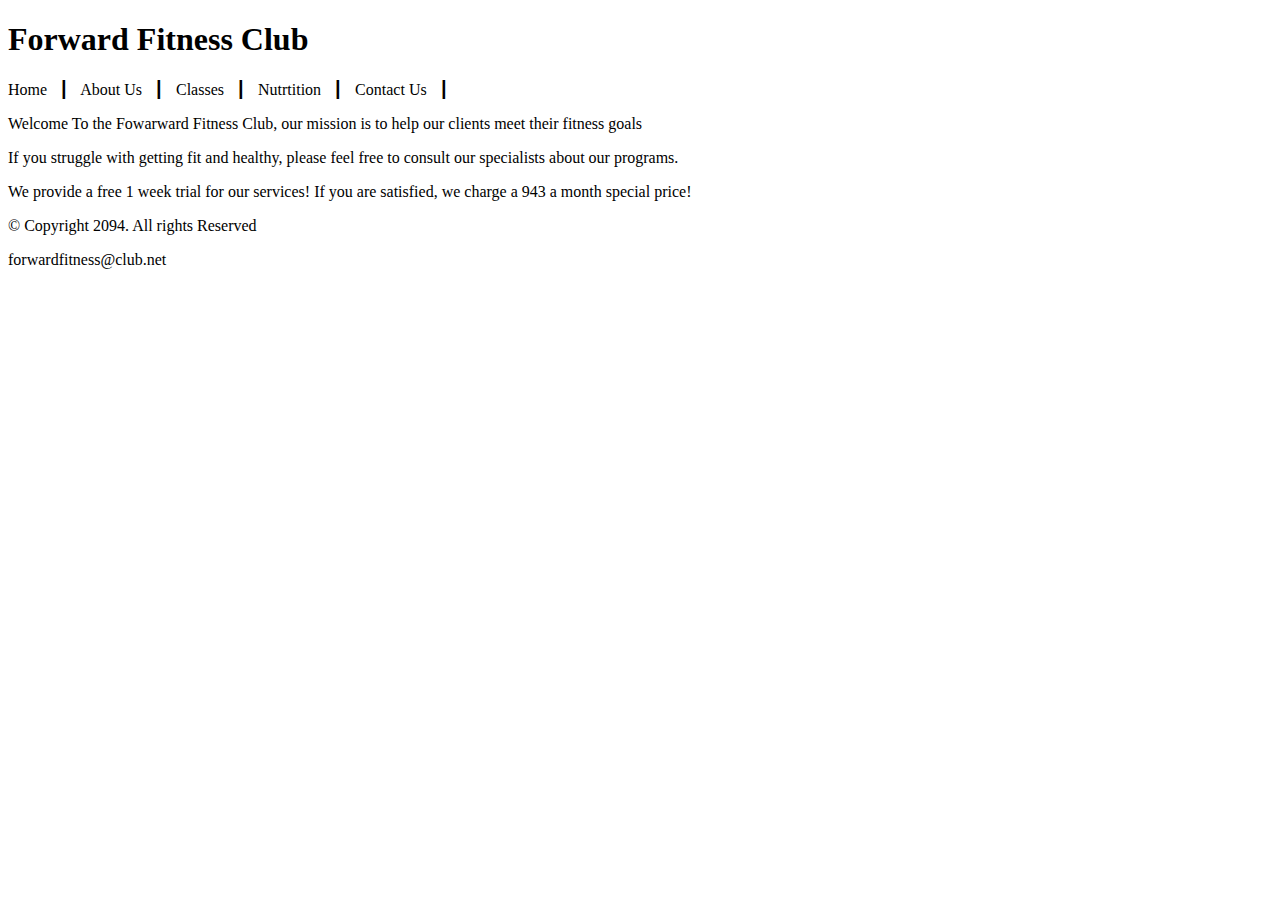
<file: Index.html>
<!DOCTYPE html>
<html lang="en">
    <title>
        <title">Forward Fitness Club</title>
        <meta charset="utf-8" />
    </title>
    <body>
        <header>
            <h1>Forward Fitness Club</h1>
        </header>

        <nav>
            <p>Home &nbsp; &#9475; &nbsp; 
            About Us &nbsp; &#9475; &nbsp; 
            Classes &nbsp; &#9475; &nbsp; 
            Nutrtition &nbsp; &#9475; &nbsp; 
            Contact Us &nbsp; &#9475; &nbsp; 
                 </p>
        </nav>
        <main>
         <p>Welcome To the Fowarward Fitness Club, 
         our mission is to help our clients meet their fitness goals</p>
         <p>If you struggle with getting fit and healthy, please feel free to consult our specialists about our programs.</p>
         <p>We provide a free 1 week trial for our services! If you are satisfied, we charge a 943 a month special price!</p>
         
        </main>
        <footer>
            <p>&copy; Copyright 2094. All rights Reserved</p>
            <p>forwardfitness@club.net</p>
        </footer>
    </body>
</html>
</file>
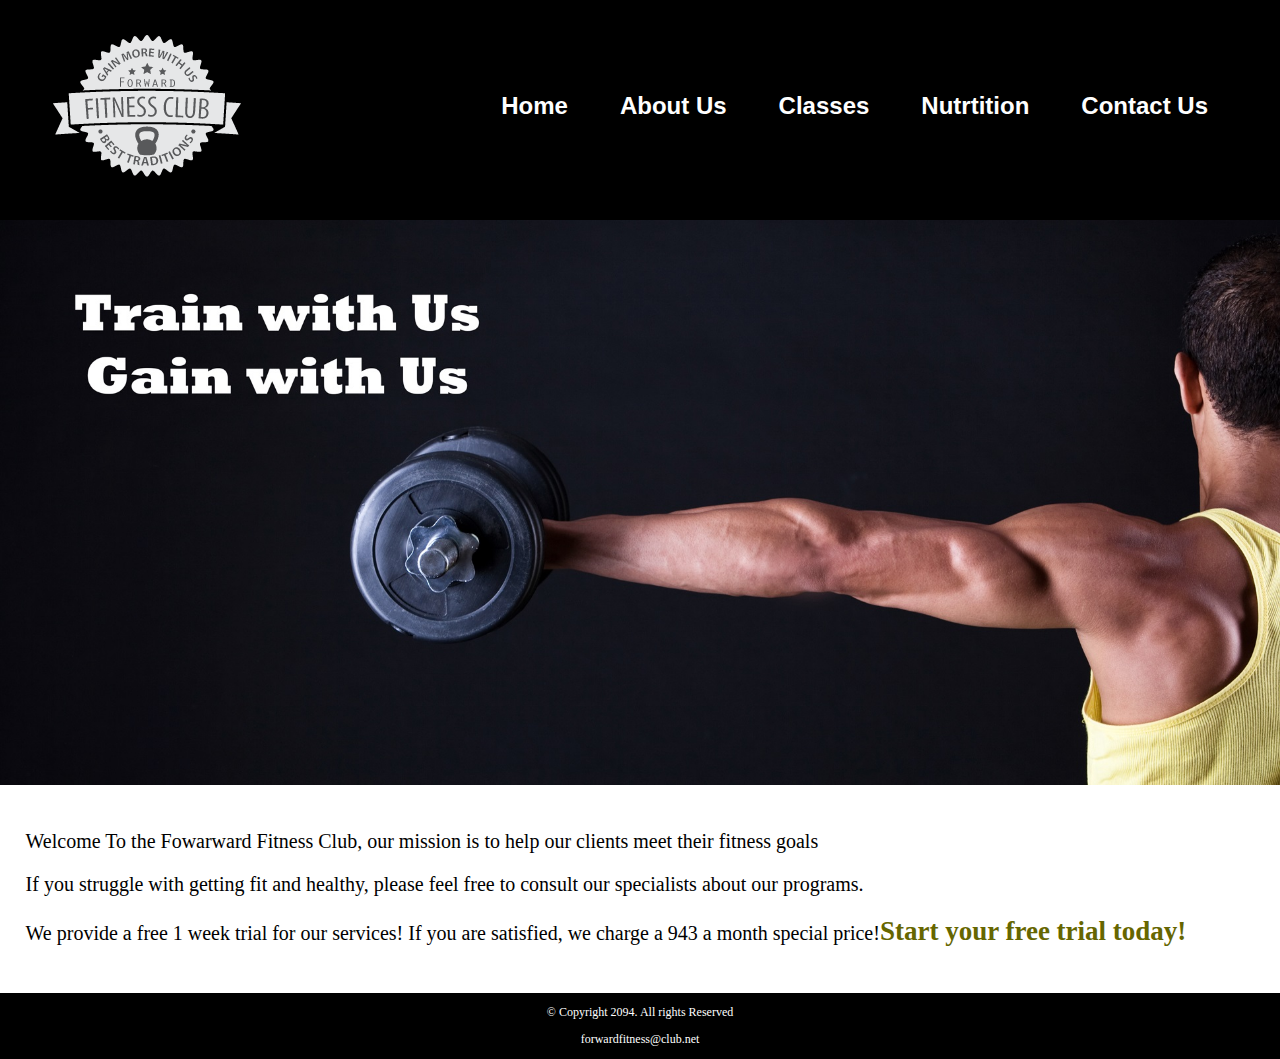
<file: index.html>
<!DOCTYPE html>
<html lang="en">
    <head>
        <title>Forward Fitness Club</title>
        <meta charset="utf-8" />
    </head>
    <body>
        <div id="container">
        <header>

           <a href="fitness.html"> <img src="images/forward-fitness-logo.png" alt=" Forward Fitness Club logo"></a>
           <link rel="stylesheet" href="css/styles.css">
        </header>

        <nav>
            <ul>
            <li><a href="fitness.html">Home</a></li> 
            <li><a href="about_us.html"> About Us</a></li>
            <li><a href="classes.html">Classes</a></li>
            <li><a href="nutrition.html">Nutrtition</a></li> 
            <li><a href="contact_us.html">Contact Us</a></li>
            </ul>
            
        </nav>
        <!-- Hero Image-->
         <div id="hero">
        <img src="images/hero-image.jpg" alt="left arm extended holding a weight">
         </div>
        <main>
            <div id="intro">
         <p>Welcome To the Fowarward Fitness Club, 
         our mission is to help our clients meet their fitness goals</p>
         <p>If you struggle with getting fit and healthy, please feel free to consult our specialists about our programs.</p>
         <p>We provide a free 1 week trial for our services! If you are satisfied, we charge a 943 a month special price!<span class = "action">Start your free trial today!</span></p>
         </div>
        </main>
        <footer>
            <p>&copy; Copyright 2094. All rights Reserved</p>
            <p><a href="mailto:forwardfitness@club.net">forwardfitness@club.net</a></p>
        </footer>
        </div>
    </body>
</html>
</file>
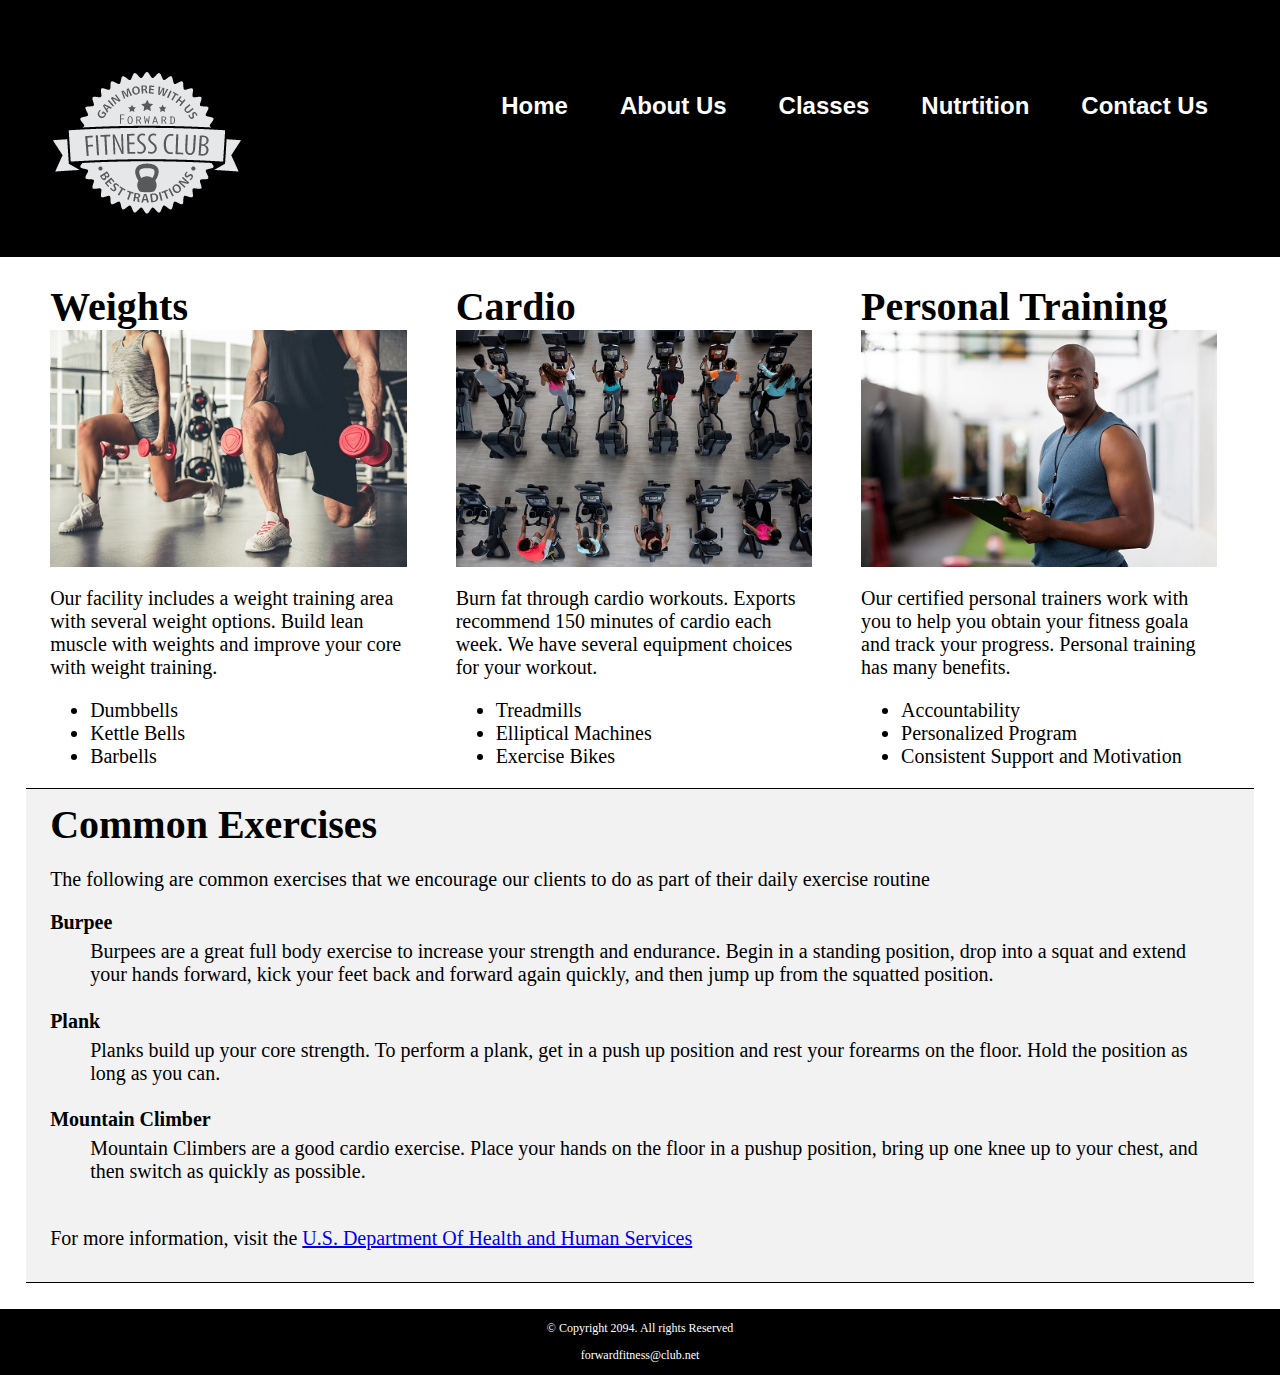
<file: about_us.html>
<!DOCTYPE html>
<html lang="en">
    <head>
        <title>Forward Fitness Club</title>
        <meta charset="utf-8" />
    </head>
    <body>
                <header>
            <h1>Forward Fitness Club</h1>

           <a href="fitness.html"> <img src="images/forward-fitness-logo.png" alt=" Forward Fitness Club logo"></a>
           <link rel="stylesheet" href="css/styles.css">
        </header>
        <div id="container">

        <nav>
            <ul>
            <li><a href="fitness.html">Home</a></li> 
            <li><a href="about_us.html"> About Us</a></li>
            <li><a href="classes.html">Classes</a></li>
            <li><a href="nutrition.html">Nutrtition</a></li> 
            <li><a href="contact_us.html">Contact Us</a></li>
            </ul>
        </nav>
        <main>
            <div id="weights">
                <h1>Weights</h1>
                <img class="equip" src="images/people-with-weights.jpg" alt="Two people working out with a weight in each hand">

                <p>Our facility includes a weight training area with several weight options. Build lean muscle with weights and improve your core with weight training.</p>
                <ul>
                    <li>Dumbbells</li>
                     <li>Kettle Bells</li>
                      <li>Barbells</li>
                </ul>
            </div>

            <div id="cardio">
                <h1>Cardio</h1>
                <img class="equip" src="images/people-workingout-machines.jpg" alt="Cardio Equipment">
                <p>Burn fat through cardio workouts. Exports recommend 150 minutes of cardio each week. We have several equipment choices for your workout.</p>
                    <ul>
                    <li>Treadmills</li>
                    <li>Elliptical Machines</li>
                    <li>Exercise Bikes</li>
                    </ul>
            </div>
            <div id="training">
                <h1>Personal Training</h1>
                <img class="equip" src="images/personal-trainer.jpg" alt="personal Training">
                <p>Our certified personal trainers work with you to help you obtain your fitness goala and track your progress. Personal training has many benefits.</p>
                    <ul>
                    <li>Accountability</li>
                    <li>Personalized Program</li>
                    <li>Consistent Support and Motivation</11>
                    </ul>

            </div>
            <div id="exercises">
                <h1>Common Exercises</h1>
                <p>The following are common exercises that we encourage our clients to do as part of their daily exercise routine</p>
                <dl>
                    <dt>Burpee</dt>
                    <dd>Burpees are a great full body exercise to increase your strength and endurance. Begin in a standing position, drop into a squat and extend your hands forward, kick your feet back and forward again quickly, and then jump up from the squatted position.</dd>

                    <dt>Plank</dt>
                    <dd>Planks build up your core strength. To perform a plank, get in a push up position and rest your forearms on the floor. Hold the position as long as you can.</dd>

                    <dt>Mountain Climber</dt>
                    <dd>Mountain Climbers are a good cardio exercise. Place your hands on the floor in a pushup position, bring up one knee up to your chest, and then switch as quickly as possible.</dd>
                </dl>
                <p>For more information, visit the <a href="https://www.hhs.gov/fitness/be-active/index.html" target="_blank" class=“external-link”>U.S. Department Of Health and Human Services</a></p>
            </div>

        </main>
        <footer>
            <p>&copy; Copyright 2094. All rights Reserved</p>
            <p><a href="mailto:forwardfitness@club.net">forwardfitness@club.net</a></p>
        </footer>
        </div>
    </body>
</html>
</file>
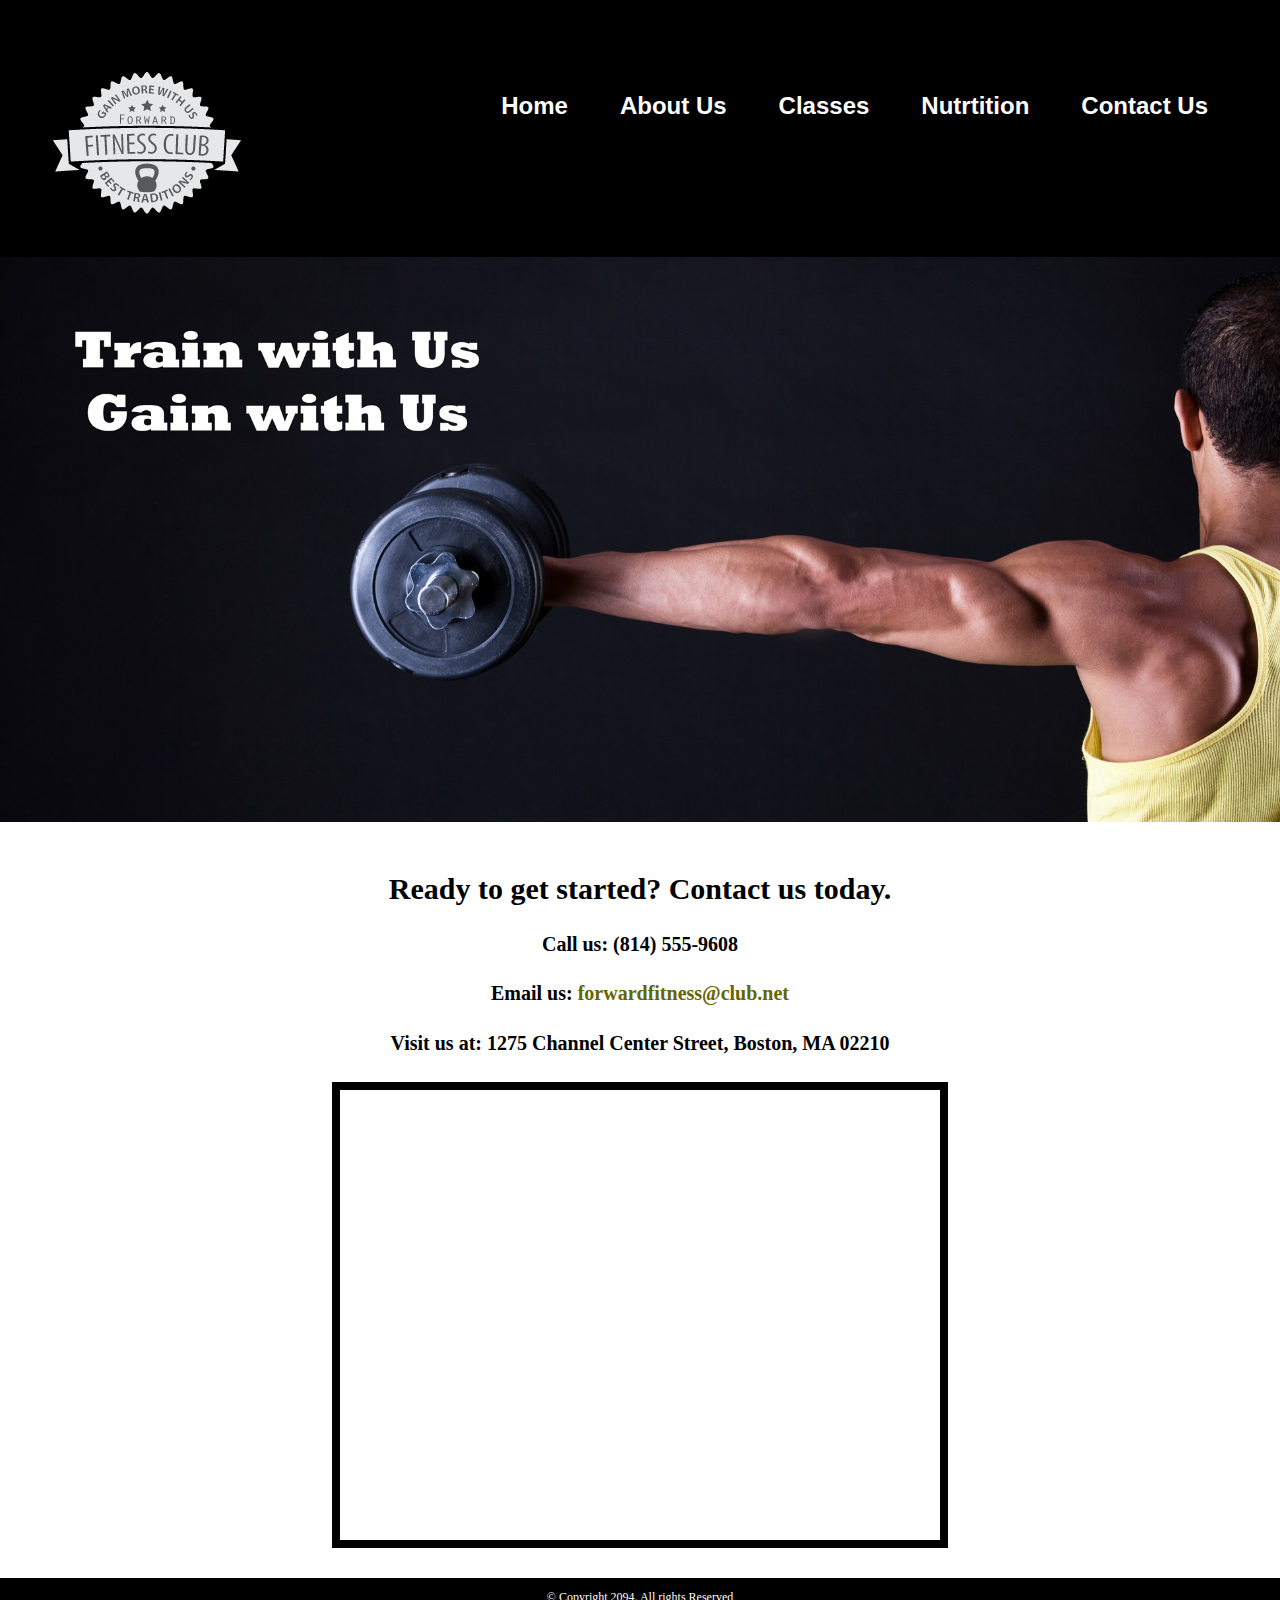
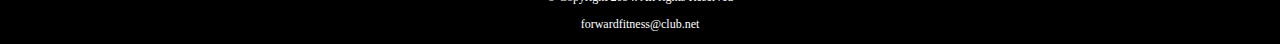
<file: contact_us.html>
<!DOCTYPE html>
<html lang="en">
    <head>
        <title>Forward Fitness Club</title>
        <meta charset="utf-8" />
    </head>
    <body>
        <div id="container">
        <header>
            <h1>Forward Fitness Club</h1>

           <a href="fitness.html"> <img src="images/forward-fitness-logo.png" alt=" Forward Fitness Club logo"></a>
           <link rel="stylesheet" href="css/styles.css">
        </header>

        <nav>
            <ul>
            <li><a href="fitness.html">Home</a></li> 
            <li><a href="about_us.html"> About Us</a></li>
            <li><a href="classes.html">Classes</a></li>
            <li><a href="nutrition.html">Nutrtition</a></li> 
            <li><a href="contact_us.html">Contact Us</a></li>
            </ul>
            
        </nav>
        <!-- Hero Image-->
         <div id="hero">
        <img src="images/hero-image.jpg" alt="left arm extended holding a weight">
         </div>
        <main>
                   <div id="contact">
                <h2>Ready to get started? Contact us today.</h2>
                <h4>Call us: (814) 555-9608</h4>
                <h4>Email us: <a href="mailto:forwardfitness@club.net">forwardfitness@club.net</a></h4>
                <h4>Visit us at: 1275 Channel Center Street, Boston, MA 02210</h4>

                <iframe src="https://www.google.com/maps/embed?pb=!1m18!1m12!1m3!1d2948.8516356263076!2d-71.05401852352226!3d42.34568643600906!2m3!1f0!2f0!3f0!3m2!1i1024!2i768!4f13.1!3m3!1m2!1s0x89e37a7dc2b67e7b%3A0x36ec93427cd9c5f1!2sChannel%20Center%20St%2C%20Boston%2C%20MA%2002210%2C%20USA!5e0!3m2!1sen!2sca!4v1758235468783!5m2!1sen!2sca" 
                width="600" height="450" allowfullscreen class ="map" loading="lazy" referrerpolicy="no-referrer-when-downgrade"></iframe>
            </div>
        </main>
        <footer>
            <p>&copy; Copyright 2094. All rights Reserved</p>
            <p><a href="mailto:forwardfitness@club.net">forwardfitness@club.net</a></p>
        </footer>
        </div>
    </body>
</html>
</file>
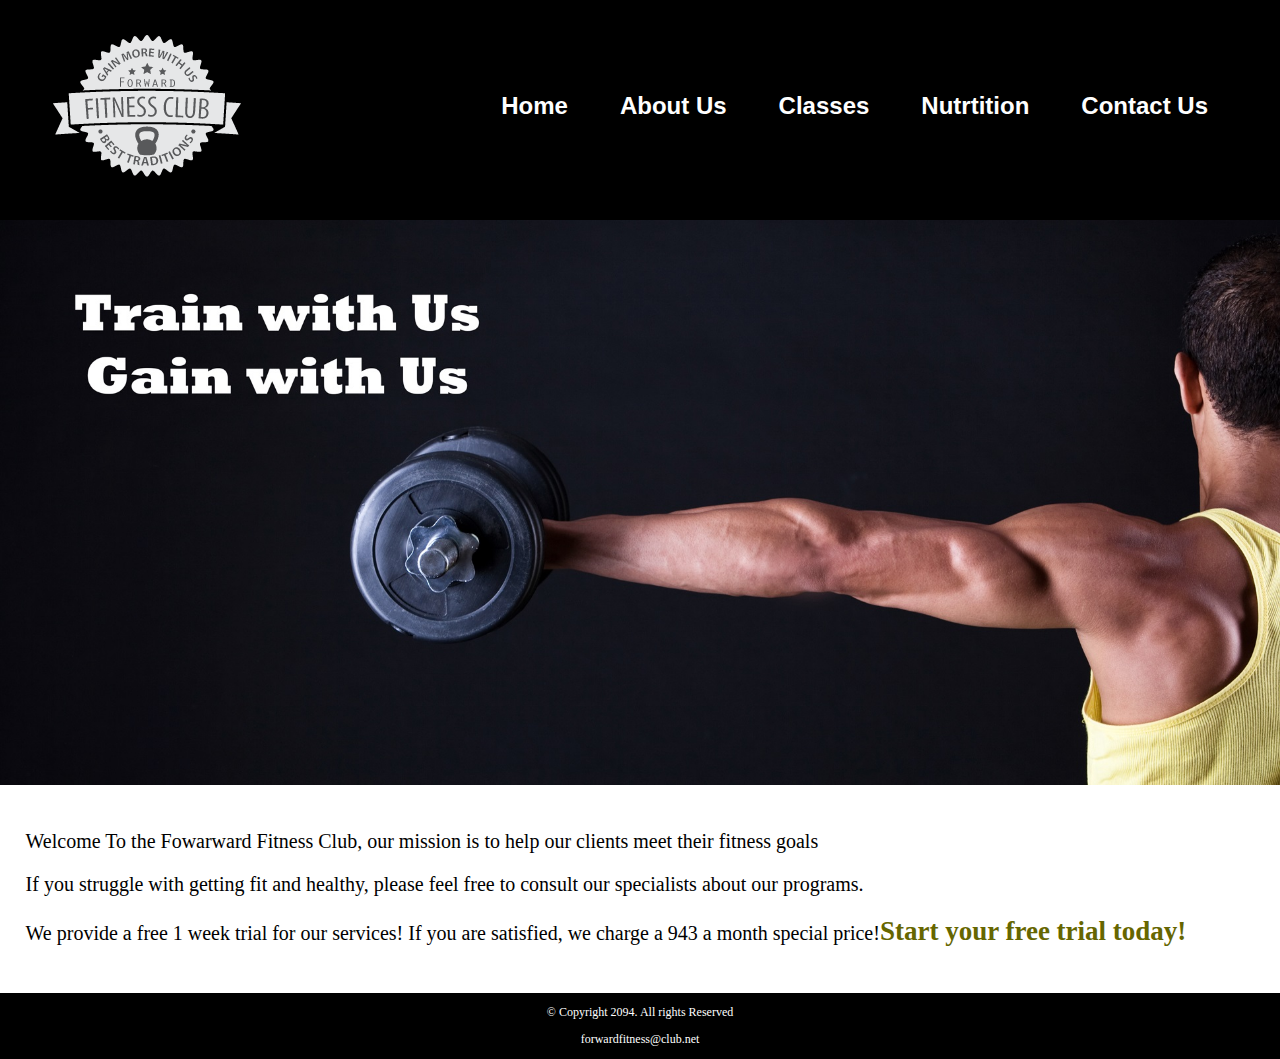
<file: fitness.html>
<!DOCTYPE html>
<html lang="en">
    <head>
        <title>Forward Fitness Club</title>
        <meta charset="utf-8" />
    </head>
    <body>
        <div id="container">
        <header>

           <a href="fitness.html"> <img src="images/forward-fitness-logo.png" alt=" Forward Fitness Club logo"></a>
           <link rel="stylesheet" href="css/styles.css">
        </header>

        <nav>
            <ul>
            <li><a href="fitness.html">Home</a></li> 
            <li><a href="about_us.html"> About Us</a></li>
            <li><a href="classes.html">Classes</a></li>
            <li><a href="nutrition.html">Nutrtition</a></li> 
            <li><a href="contact_us.html">Contact Us</a></li>
            </ul>
            
        </nav>
        <!-- Hero Image-->
         <div id="hero">
        <img src="images/hero-image.jpg" alt="left arm extended holding a weight">
         </div>
        <main>
            <div id="intro">
         <p>Welcome To the Fowarward Fitness Club, 
         our mission is to help our clients meet their fitness goals</p>
         <p>If you struggle with getting fit and healthy, please feel free to consult our specialists about our programs.</p>
         <p>We provide a free 1 week trial for our services! If you are satisfied, we charge a 943 a month special price!<span class = "action">Start your free trial today!</span></p>
         </div>
        </main>
        <footer>
            <p>&copy; Copyright 2094. All rights Reserved</p>
            <p><a href="mailto:forwardfitness@club.net">forwardfitness@club.net</a></p>
        </footer>
        </div>
    </body>
</html>
</file>
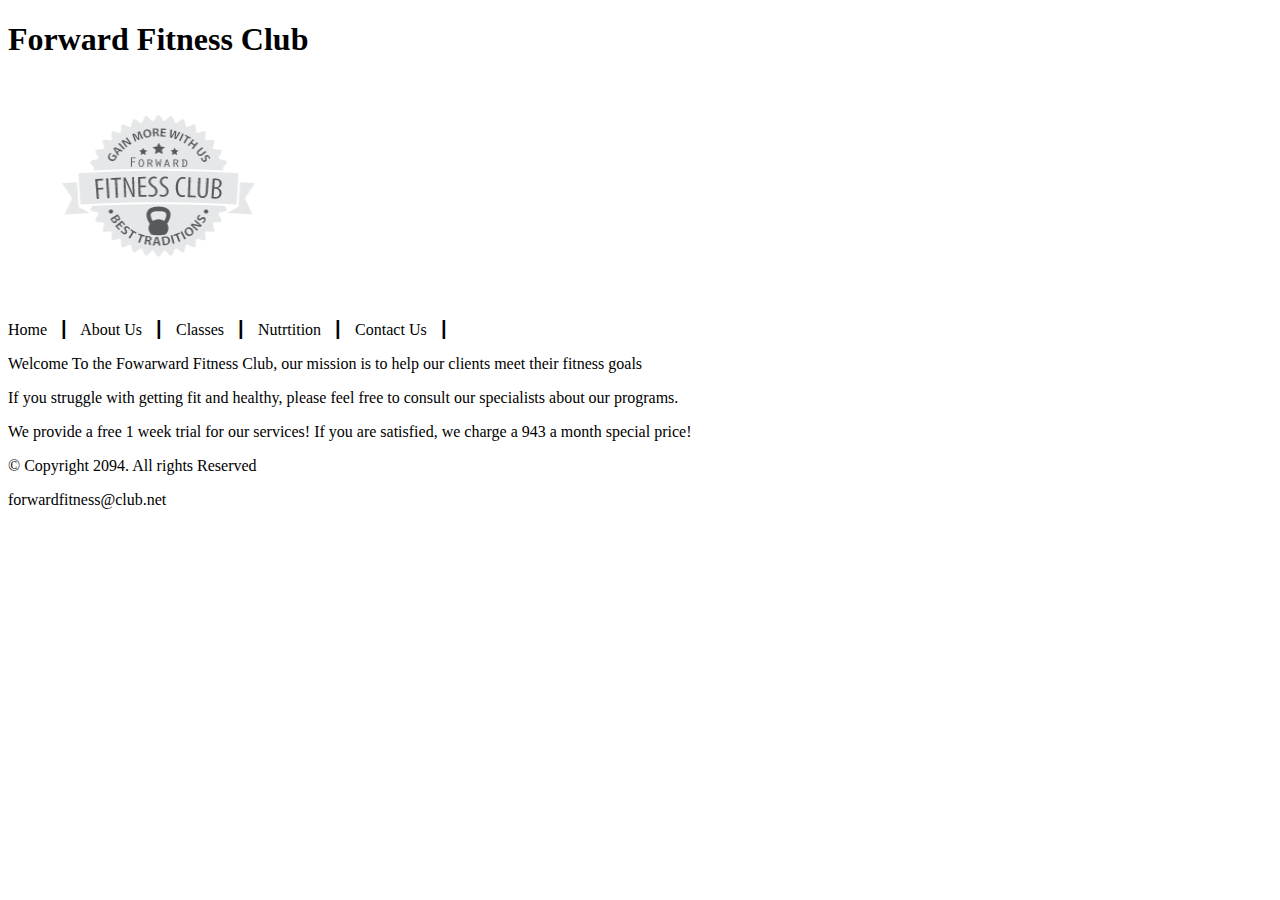
<file: template.html>
<!DOCTYPE html>
<html lang="en">
    <head>
        <title>Forward Fitness Club</title>
        <meta charset="utf-8" />
    </head>
    <body>
        <div id="container">
        <header>
            <h1>Forward Fitness Club</h1>

            <img src="images/forward-fitness-logo.png" alt=" Forward Fitness Club logo" height="220" width="297">
        </header>

        <nav>
            <p>Home &nbsp; &#9475; &nbsp; 
            About Us &nbsp; &#9475; &nbsp; 
            Classes &nbsp; &#9475; &nbsp; 
            Nutrtition &nbsp; &#9475; &nbsp; 
            Contact Us &nbsp; &#9475; &nbsp; 
                 </p>
        </nav>
        <main>
         <p>Welcome To the Fowarward Fitness Club, 
         our mission is to help our clients meet their fitness goals</p>
         <p>If you struggle with getting fit and healthy, please feel free to consult our specialists about our programs.</p>
         <p>We provide a free 1 week trial for our services! If you are satisfied, we charge a 943 a month special price!</p>
         
        </main>
        <footer>
            <p>&copy; Copyright 2094. All rights Reserved</p>
            <p>forwardfitness@club.net</p>
        </footer>
        </div>
    </body>
</html>
</file>
<file: css/styles.css>
body, header, nav, main, footer, h1, div, img {
    margin: 0;
    padding: 0;
    border: 0;
}
body{
    background-color: #000;
}
img{
    max-width: 100%;
    display: block;
}

header{
    width: 25%;
    float: left;
}

nav{
    width: 70%;
    float: right;
    margin: 5em 3em 0 0;
}

nav ul{
    list-style-type: none;
    margin: 0;
    text-align: right;
}

nav li{
    display: inline-block;
    font-size: 1.5em;
    font-family: Verdana, Arial, Helvetica, sans-serif;
    font-weight: bold;
}

nav li a{
    display: block;
    color: #fff;
    text-align: center;
    padding: 0.5em 1em;
    text-decoration: none;
}

main{
    clear: left;
    background-color: #fff;
    padding: 2%;
    font-size: 1.25em;
}

.action {
    font-size: 1.35em;
    color: #666600;
    font-weight: bold;
}

.external-link {
color: #666600;
font-weight: bold;
text-decoration: none;
}
.map {
    border: 8px solid #000;
}
#weights, #cardio, #training{
    width: 29%;
    float: left;
    margin: 0 2%;
}
#exercises {
    clear: left;
    border-top: 1px solid #000;
    border-bottom: 1px solid #000;
    background-color: #f2f2f2;
    padding: 1% 2%;
}

#exercises dt{
font-weight: bold;
}

#exercises dd{
    padding: 0.5% 1% 2% 0;
}
footer p {
    font-size: 0.75em;
    text-align: center;
    color: #fff;
    padding: 0 1em;
}

footer p a{
    color: #fff;
    text-decoration: none;
}
#contact {
    text-align: center;
}

#contact a {
    color: #666600;
    text-decoration: none;
}
</file>
